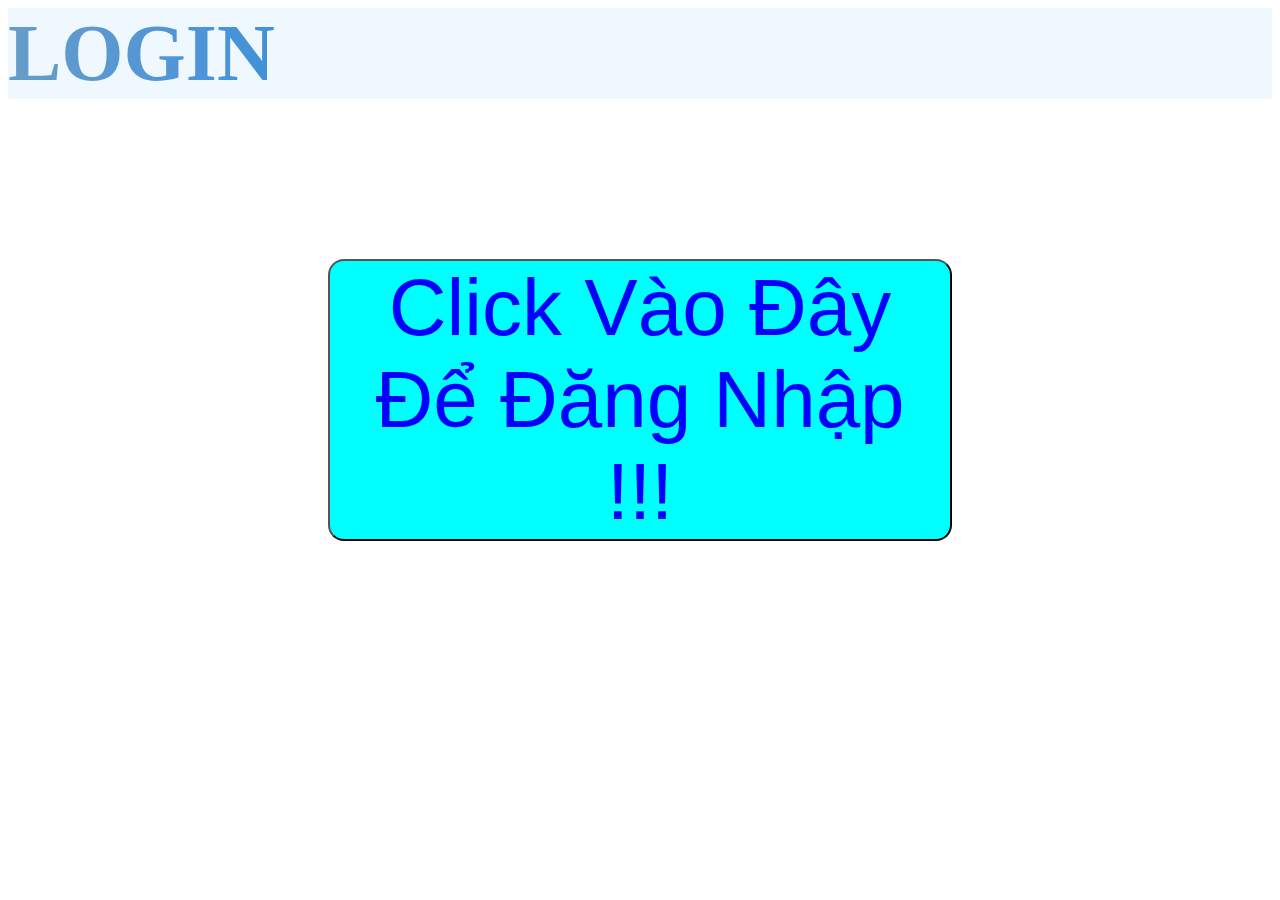
<file: index.html>
<!DOCTYPE html>
<!--[if lt IE 7]>      <html class="no-js lt-ie9 lt-ie8 lt-ie7"> <![endif]-->
<!--[if IE 7]>         <html class="no-js lt-ie9 lt-ie8"> <![endif]-->
<!--[if IE 8]>         <html class="no-js lt-ie9"> <![endif]-->
<!--[if gt IE 8]>      <html class="no-js"> <!--<![endif]-->
<html>
    <head>
        <meta charset="utf-8">
        <meta http-equiv="X-UA-Compatible" content="IE=edge">
        <title>Đăng Nhập</title>
        <meta name="description" content="">
        <meta name="viewport" content="width=device-width, initial-scale=1">
        <link rel="stylesheet" href="dangnhap.css">
    </head>
    <body>
        <!--[if lt IE 7]>
            <p class="browsehappy">You are using an <strong>outdated</strong> browser. Please <a href="#">upgrade your browser</a> to improve your experience.</p>
        <![endif]-->
        <div class="top">
            <div id="login">
                <a href="index.html">
                    LOGIN
                </a>
            </div>

        </div>

        <div class="mid">

            <div id="DangNhap">
                <button id="cuaDangNhap">Click Vào Đây Để Đăng Nhập !!!</button>
            </div>

        </div>
        <!-- Cửa sổ đăng nhập (ẩn ban đầu) -->
<div id="loginPopup" class="popup">
    <div class="popup-content">
        <span class="close-btn" id="closeLoginPopup">&times;</span>
        <h2>Đăng Nhập</h2>
        <form id="loginForm">
            <label id="useR" for="username">Tên đăng nhập:</label>
            <input type="text" id="username" placeholder="Nhập tên đăng nhập" required>
            <br><br>
            <label id="pasS" for="password">Mật khẩu:</label>
            <input type="password" id="password" placeholder="Nhập mật khẩu" required>
            <br><br>
            <button type="button" id="submitLogin">Đăng Nhập</button>
        </form>
    </div>
</div>

        
        <script src="dangnhap.js" ></script>
    </body>
</html>
</file>
<file: dangnhap.css>
html
{
    background-image: url(https://w.wallhaven.cc/full/7p/wallhaven-7pp6y3.png);
    background-repeat: no-repeat;
    background-size: cover;
    font-size: 16px;
}

#login
{
    font-size: 5rem;
    font-weight: bold;
    text-transform: uppercase;
    background: linear-gradient(90deg, rgb(103, 156, 199), rgb(74, 148, 218), rgb(38, 137, 194), rgb(29, 103, 187), rgb(60, 60, 224), rgb(51, 32, 221), rgb(21, 6, 228));
    background-clip: text; /* Thuộc tính tiêu chuẩn */
    -webkit-background-clip: text; /* Tương thích trình duyệt WebKit (Chrome, Safari, Edge cũ) */
    -webkit-text-fill-color: transparent; /* Làm chữ trong suốt để hiển thị gradient */
    
}
.top
{
    margin: 0;
    padding: 0;
   background-color: aliceblue;
}  

#DangNhap
{
    margin-top: 10rem;
    text-align: center;
}
#DangNhap button
{
    font-size: 5rem;
    margin-left: 20rem;
    margin-right: 20rem;
     cursor: pointer;
     border-radius: 1rem;
     color: blue;
     background-color: aqua;
}

#DangNhap button:hover {
    background-color: #45a049;
}

/* Ẩn popup lúc đầu */
.popup {
    display: none;
    position: fixed;
    top: 0;
    left: 0;
    width: 100%;
    height: 100%;
    background-color: rgba(0, 0, 0, 0.5); /* Làm mờ nền */
    justify-content: center;
    align-items: center;
    z-index: 1000;
}

/* Nội dung của popup */
.popup-content {
    background-color: white;
    padding: 20px;
    border-radius: 10px;
    text-align: center;
    width: 600px;
    box-shadow: 0px 0px 10px rgba(0, 0, 0, 0.5);
    position: relative;
}

/* Nút đóng (X) */
.close-btn {
    position: absolute;
    top: 10px;
    right: 15px;
    font-size: 20px;
    color: red;
    cursor: pointer;
}

.close-btn:hover {
    color: darkred;
}

/* Input trong form */
input {
    width: 90%;
    padding: 10px;
    margin: 5px 0;
    border: 1px solid #ccc;
    border-radius: 5px;
}

/* Nút đăng nhập */
#submitLogin {
    width: 100%;
    padding: 10px;
    background-color: rgb(53, 43, 185);
    color: white;
    border: none;
    border-radius: 5px;
    cursor: pointer;
    margin-top: 10px;
}

#submitLogin:hover {
    background-color: #0d0f99;
}

#pasS
{
    display: block; /* Đảm bảo label chiếm cả dòng */
    font-size: 18px; /* Kích thước chữ */
    margin: 10px 0 5px 0; /* Khoảng cách trên, dưới và bên trái */
    text-align: left; /* Căn trái (nếu cần) */
    color: #333; /* Màu chữ */
    padding-left: 20px; /* Thụt vào đầu hàng nếu muốn thêm không gian */
}
#useR
{
       display: block; /* Đảm bảo label chiếm cả dòng */
    font-size: 18px; /* Kích thước chữ */
    margin: 10px 0 5px 0; /* Khoảng cách trên, dưới và bên trái */
    text-align: left; /* Căn trái (nếu cần) */
    color: #333; /* Màu chữ */
    padding-left: 20px; /* Thụt vào đầu hàng nếu muốn thêm không gian */
}
</file>
